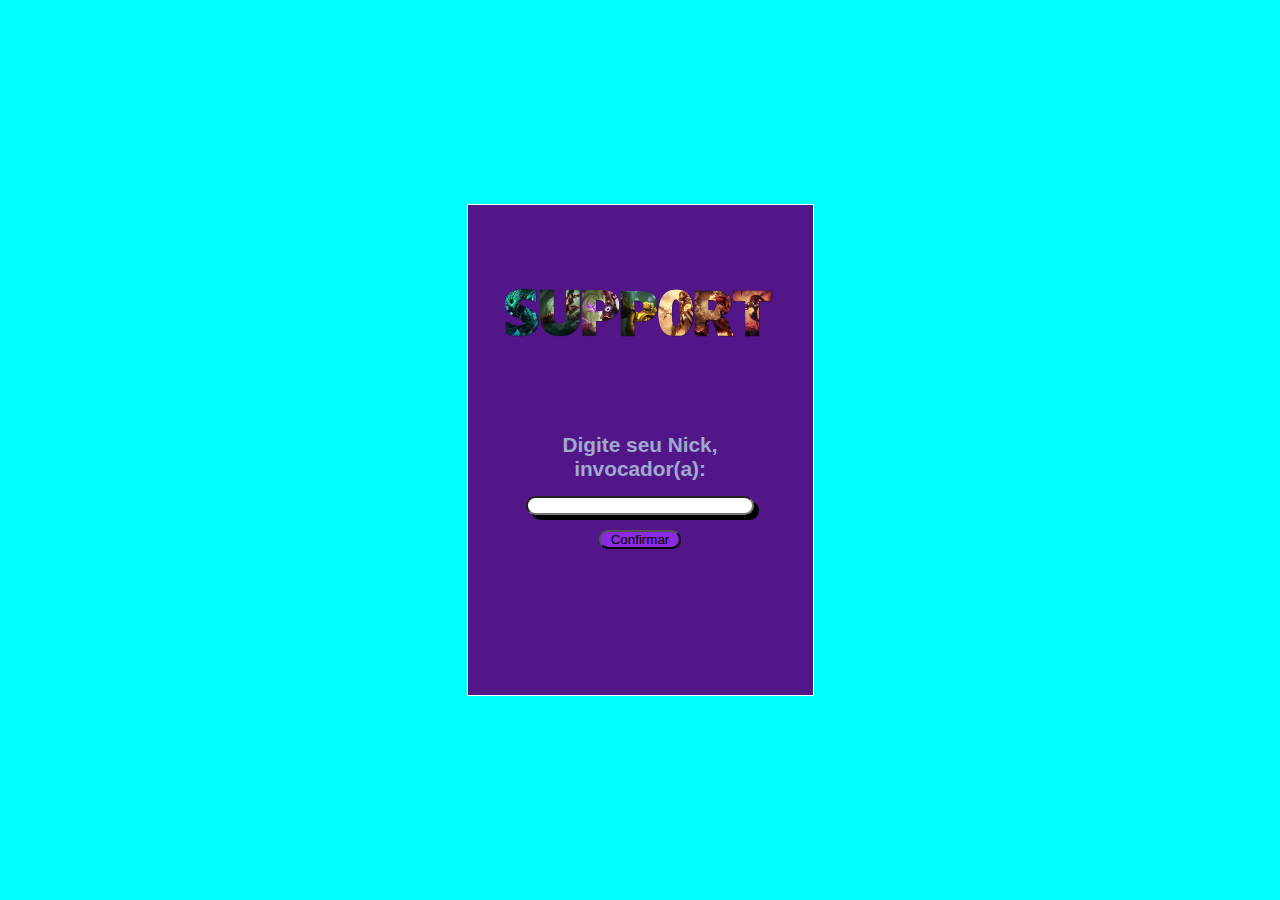
<file: index.html>
<!DOCTYPE html>
<html lang="pt_BR">
<head>
  <meta charset="UTF-8">
  <meta http-equiv="X-UA-Compatible" content="IE=edge">
  <meta name="viewport" content="width=device-width, initial-scale=1.0">
  <title>Início</title>
  <link rel="stylesheet" href="./css/style.css">
</head>
<body>
    <div id="back">
      <div id="max">
        
          <div id="div_info">
          
            <img src="./imagens/suporte_nome.png" alt="supor" width="80%">
            <form id="form">
              <h3 class="frase">Digite seu Nick, invocador(a):</h3>
              <input id="nick_input" type="text" />
              <button  id="confirmar">Confirmar</button>
            </form>
            
        
          
        </div>
      </div>
    </div>
    <script src="./js/sccript.js"></script>
</body>
</html>
</file>
<file: css/style.css>
*{
    margin: 0;
    padding: 0;
    font-family: "Trebuchet MS", Helvetica, sans-serif;
}

#max{
    width: 90%;
    max-width: 1150px;
    margin: 0 auto;
    display: flex;
    justify-content: center;
    align-items: center;
    flex-direction: column;
    gap: 25px;
    height: 100%;
}

#back{
    background-image: url(https://ic-cdn.flipboard.com/nme.com/8eafcabfb3692c300eb1616f98b117334ad1e12a/_xlarge.webp);
    background-repeat: no-repeat;
    background-size: cover;
    background-color: aqua;
    height: 100vh;
}

#div_info{
    transition: all 500ms ease;
    /* background-color: rgb(64, 10, 112); */
    background-color: #531689;
    width: 30%;
    height: 50%;
    border: solid 1px white;
    padding-top:40px ;
    display: flex;
    flex-direction: column;
    gap: 50px;
    align-items: center;
}

form{
    display: flex;
    flex-direction: column;
    gap: 15px;
    justify-content: center;
    align-items: center;
    width: 80%;
    
}

#nick_input{
    text-align: center;
    transition: all 500ms ease;
    border-radius: 20px;
    width: 80%;
    padding-left: 2px;
    padding-right: 2px;
    box-shadow: 5px 5px black;
    
}

#confirmar{
    color: black;
    transition: all 500ms ease;
    border-radius: 20px;
    padding-left: 10px;
    padding-right: 10px;
    background-color: blueviolet;
    
}

#confirmar:hover{
    transform:scale(1.3);
    box-shadow: 3px 3px black;
    
}

.frase{
    color: #9daacc;
    text-align: center;
    text-align: center;
    font-size: 1.3em;
}

@media (max-width:900px){
    #div_info{
        transition: all 500ms ease;
        width: 50%;
    }
    
}

@media (max-width:650px){
    #div_info{
        transition: all 500ms ease;
        width: 60%;
    }
    
}


 @media (max-height:600px){
    #div_info{
        height: 70%;
       
    }
}



@media (max-height:500px){
    #div_info{
        
        gap: 20px;
    }
}

a{
    text-decoration: none;
}
</file>
